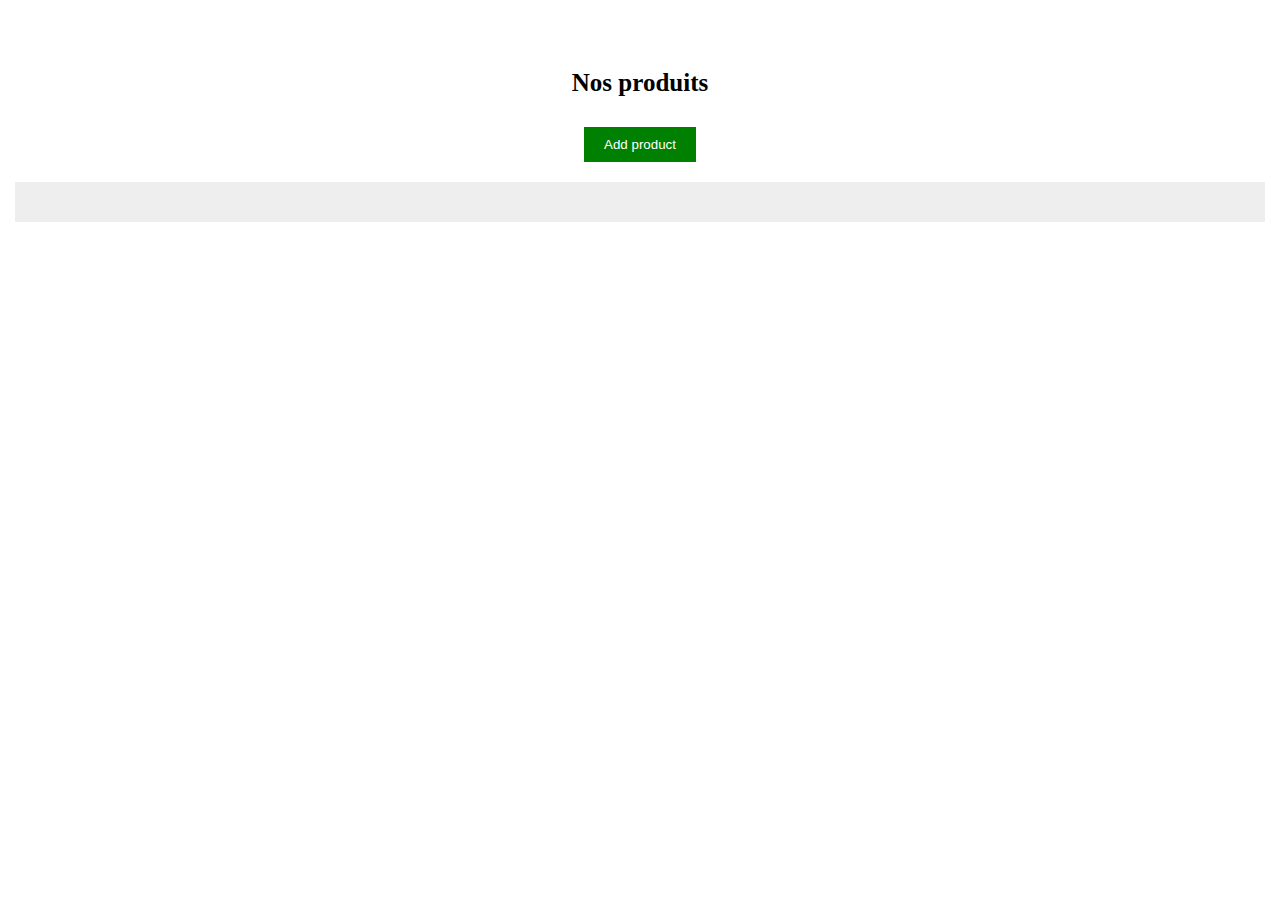
<file: index.html>
<!DOCTYPE html>
<html lang="en">
<head>
    <meta charset="UTF-8">
    <meta name="viewport" content="width=device-width, initial-scale=1.0">
    <link rel="stylesheet" href="./assets/css/home.css">
    <script type="module" src="./home.js"></script>
    <title>Formation js 2</title>
</head>
<body>
    <main id="main" class=''>
            <h2 id="title">Nos produits</h2>
            <button onclick="window.location.pathname='/product/add'">Add product</button>
            <div id="prod-list">
            </div>
    </main>
</body>
</html>
</file>
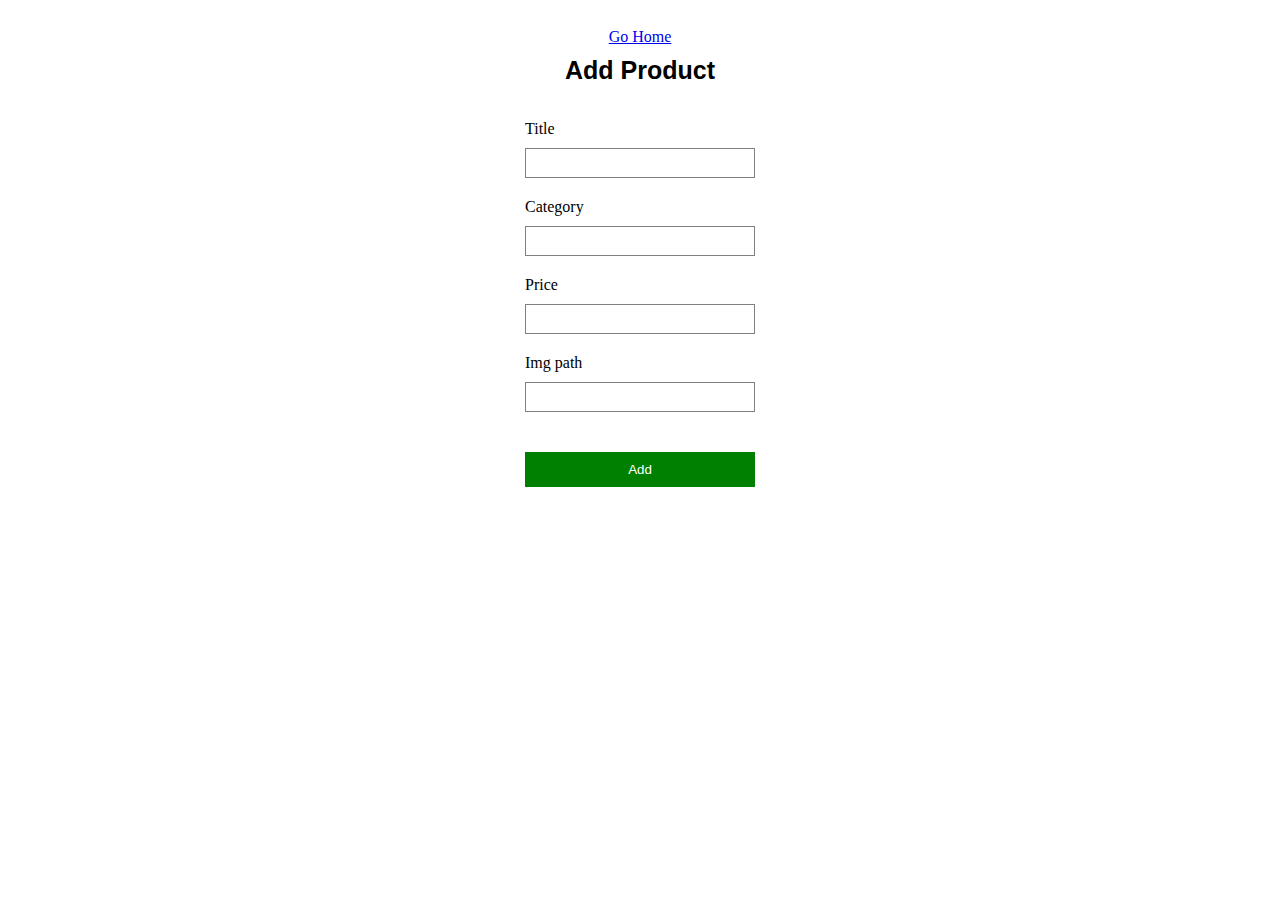
<file: product/add/index.html>
<!DOCTYPE html>
<html lang="en">
  <head>
    <meta charset="UTF-8" />
    <meta name="viewport" content="width=device-width, initial-scale=1.0" />
    <title>Add Product</title>
    <link rel="stylesheet" href="../../assets/css/add_edit.css" />
    <script type="module" src="./add.js"></script>
  </head>
  <body>
    <form action="">
      <div>
        <a href="/">Go Home</a>
        <h2>Add Product</h2>
      </div>
      <div class="input-container">
        <p>Title</p>
        <input autocomplete="off" type="text" name="title" id="title" />
      </div>
      <div class="input-container">
        <p>Category</p>
        <input autocomplete="off" type="text" name="category" id="category" />
      </div>
      <div class="input-container">
        <p>Price</p>
        <input autocomplete="off" type="text" name="price" id="price" />
      </div>
      <div class="input-container">
        <p>Img path</p>
        <input autocomplete="off" type="text" name="img" id="img" />
      </div>

      <button id="addButton">Add</button>
    </form>
  </body>
</html>
</file>
<file: assets/css/home.css>
#main {
    max-width: 1250px;
    margin: 0 auto;
    padding: 40px 0;
}

#title {
    text-align: center;
    font-size: 25px;
    margin-bottom: 30px;
    font-weight: bold;
}

#prod-list {
    display: grid;
    column-gap: 3rem;
    row-gap: 1rem;
    justify-content: center;
    grid-template-columns: repeat(3, minmax(0, 1fr));
    background-color: #eeeeee;
    padding: 20px 20px;
}
@media(min-width: 1000px) {
#prod-list {
    grid-template-columns: repeat(5, minmax(0, 1fr));
}
}
/* grid gap-y-[3rem] gap-x-[1rem]
            justify-center
            grid-cols-2 xs:grid-cols-3 md:grid-cols-4 lg:grid-cols-5
            lg:gap-x-[1.5rem] lg:gap-y-[3.5rem]
            
             */

.prod-card {
    display: flex;
    /* display: none; */
    flex-direction: column;
    width: 100%;
    aspect-ratio: 3/4;
    margin: 0 auto;
    cursor: pointer;
    border: 2px solid rgb(200, 162, 162);
    padding: 5px;
}
/* flex flex-col w-full aspect-[3/4] mx-auto cursor-pointer */

.prod-img-container {
    height: 80%;
    overflow: hidden;
}
/* h-[80%] truncate */

.prod-img {
    height: 100%;
    width: 100%;
    object-fit: cover;
    transition: scale 0.7s;
}
.prod-img:hover {
    scale: 1.25;
}
/* h-full w-full object-cover hover:scale-125 */

.prod-text-container {
    padding-top: 5px;
    font-size: 10px;
    height: 105px;
    display: flex;
    flex-direction: column;
    justify-content: space-between;
}
/* t-[10px] h-[105px] lg:h-[110px] flex flex-col justify-between */


.prod-category {
    font-size: 15px;
    font-weight: normal;
    color: slategray;
    margin: 0;
    margin-bottom: 5px
}
/* text-[15px] font-normal text-slate-500
                        m-0 lg:text-[16px] */


.prod-title {
    margin: 0;
    font-size: 18px;
    line-height: 22px;
}
/* -0 text-[17px] leading-[22px]
                        lg:text-[18px] */


.prod-price-container {
    margin: 0;
    font-size: 18px;
}
/* -0 text-[18px]
                    lg:text-[18px] */



button {
    display: block;
    margin: 0 auto;
    outline: none;
    border: none;
    padding: 10px 20px;
    background-color: green;
    color: white;
    margin-bottom: 20px;
    cursor: pointer;
}
</file>
<file: assets/css/add_edit.css>
*, *:before, *:after {
    box-sizing: border-box;

    /* desactiver bleu en appuyant sur des liens */
    -webkit-tap-highlight-color: rgba(255, 255, 255, 0) !important;
    -webkit-focus-ring-color: rgba(255, 255, 255, 0) !important;
    outline: none !important;
}

form {
    max-width: 250px;
    margin: 0 auto;
    /* background-color: red; */
    display: flex;
    flex-direction: column;
    justify-content: center;

    padding: 20px 10px;
}

h2 {
    margin: 0;
    text-align: center;
    font-family: 'Franklin Gothic Medium', 'Arial Narrow', Arial, sans-serif;
    font-size: 25px;
    margin-bottom: 35px;
}

input {
    padding: 5px 10px;
    font-size: 16px;
    width: 100%;
    border: 1px solid grey;
}

p {
    margin: 0;
    margin-bottom: 10px;
}

.input-container {
    margin-bottom: 20px;
}

button {
    margin-top: 20px;
    padding: 10px 2px;
    width: 100%;
    background-color: green;
    outline: none;
    border: none;
    color: white;
    cursor: pointer;
}

a {
    display: block;
    text-align: center;
    margin-bottom: 10px;
}
</file>
